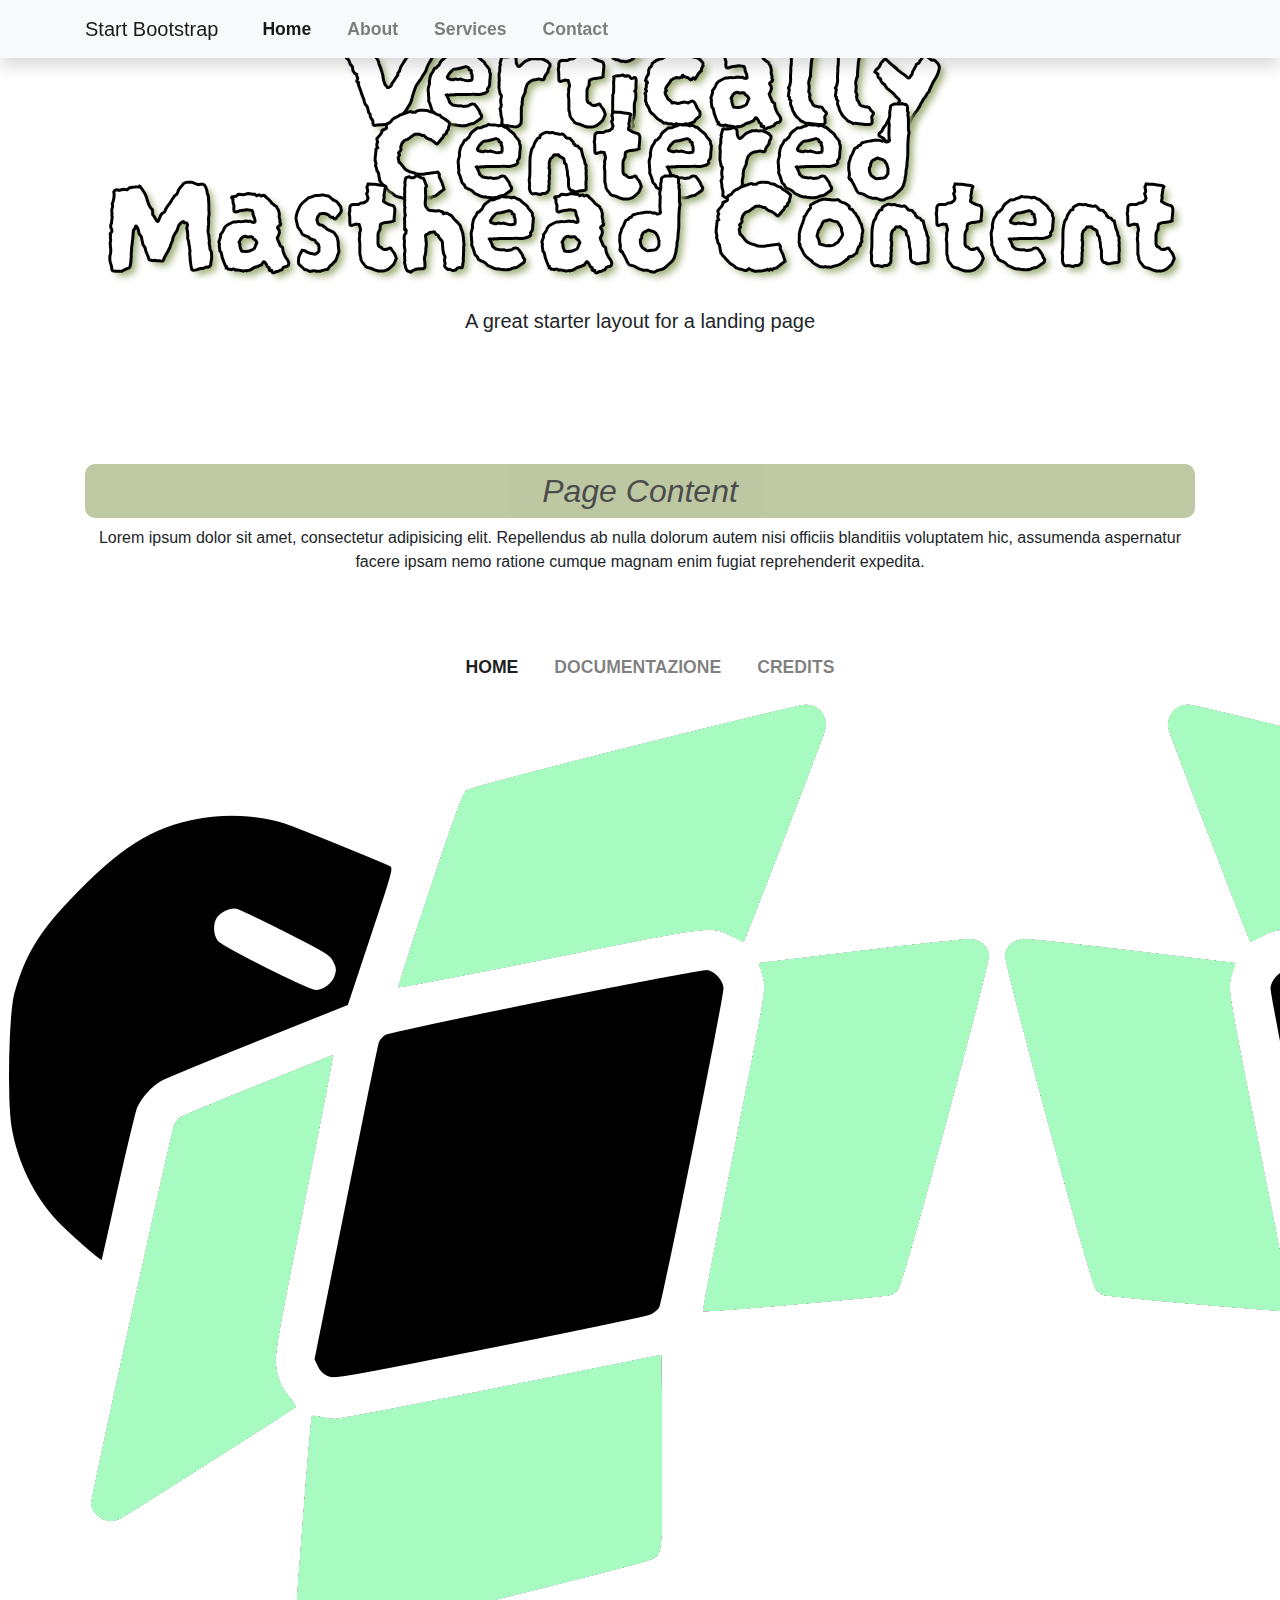
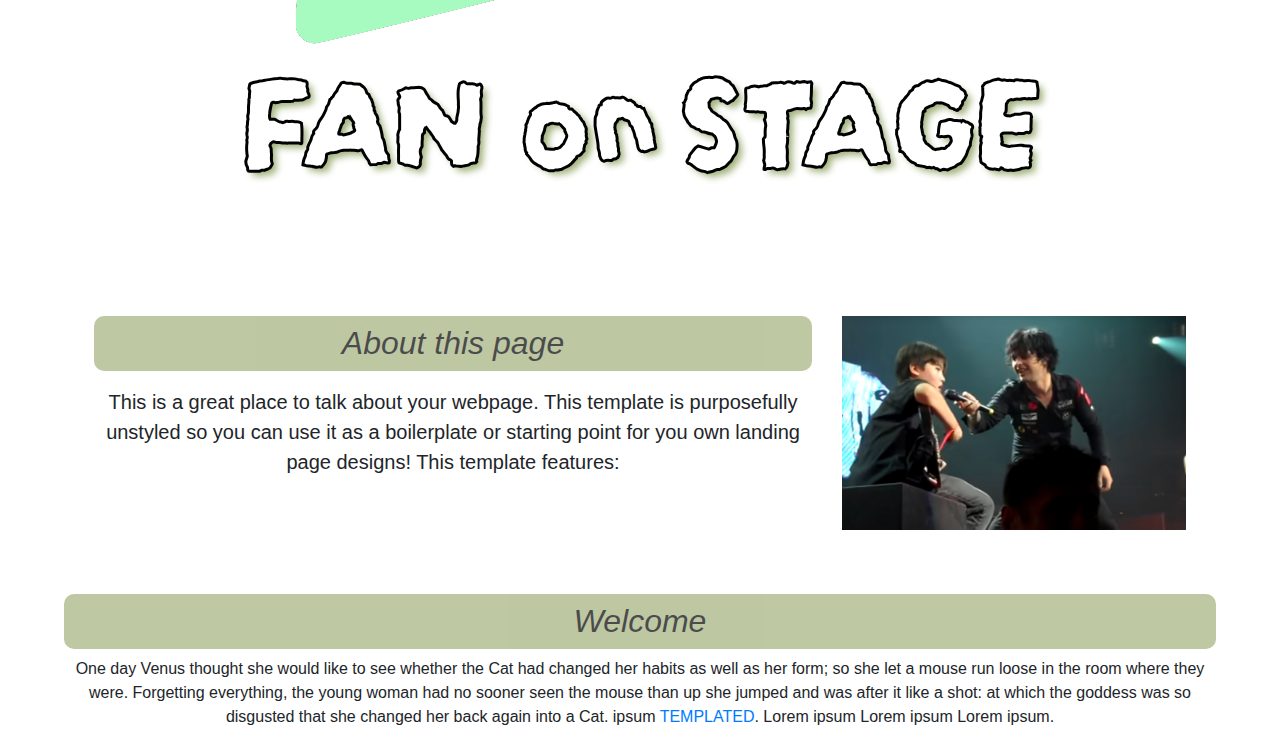
<file: index2.html>
<!DOCTYPE html>
<html>
  <head>
    <!-- INIZIO Google tag (gtag.js) -->
    <script async src="https://www.googletagmanager.com/gtag/js?id=G-4JR6DNRP7G"></script>
    <script>
        window.dataLayer = window.dataLayer || [];
        function gtag(){dataLayer.push(arguments);}
        gtag('js', new Date());
        gtag('config', 'G-4JR6DNRP7G');
    </script>
    <!-- FINE Google tag (gtag.js) -->
    <meta charset="utf-8">
    <meta name="viewport" content="width=device-width, initial-scale=1">
    <title>Fun On Stage</title>
    <meta name="google-site-verification" content="pvNzoE8B6Z15la_R7VarRcxmBJ7BT8NTHqRmdu_xoDw" />
    <link rel="preconnect" href="https://fonts.googleapis.com">
    <link rel="preconnect" href="https://fonts.gstatic.com" crossorigin>
    <link href="https://fonts.googleapis.com/css2?family=Darumadrop+One&amp;family=Wix+Madefor+Text&amp;display=swap" rel="stylesheet">
    <!--<link href="https://fonts.googleapis.com/css2?family=Roboto:wght@400;700&display=swap" rel="stylesheet"/>-->
    <link rel="stylesheet" href="https://cdn.jsdelivr.net/npm/bootstrap@4.3.1/dist/css/bootstrap.min.css" integrity="sha384-ggOyR0iXCbMQv3Xipma34MD+dH/1fQ784/j6cY/iJTQUOhcWr7x9JvoRxT2MZw1T" crossorigin="anonymous">
    <link rel="stylesheet" href="css/style.css">
  </head>
  <body class="container-fluid">
    <header>
        <!-- Navigation -->
<nav class="navbar navbar-expand-lg navbar-light bg-light shadow fixed-top">
    <div class="container">
      <a class="navbar-brand" href="#">Start Bootstrap</a>
      <button class="navbar-toggler" type="button" data-bs-toggle="collapse" data-bs-target="#navbarResponsive" aria-controls="navbarResponsive" aria-expanded="false" aria-label="Toggle navigation">
        <span class="navbar-toggler-icon"></span>
      </button>
      <div class="collapse navbar-collapse" id="navbarResponsive">
        <ul class="navbar-nav ms-auto">
          <li class="nav-item active">
            <a class="nav-link" href="#">Home</a>
          </li>
          <li class="nav-item">
            <a class="nav-link" href="#">About</a>
          </li>
          <li class="nav-item">
            <a class="nav-link" href="#">Services</a>
          </li>
          <li class="nav-item">
            <a class="nav-link" href="#">Contact</a>
          </li>
        </ul>
      </div>
    </div>
  </nav>
  
  <!-- Full Page Image Header with Vertically Centered Content -->
  <header class="masthead">
    <div class="container h-100">
      <div class="row h-100 align-items-center">
        <div class="col-12 text-center">
          <h1 class="fw-light">Vertically Centered Masthead Content</h1>
          <p class="lead">A great starter layout for a landing page</p>
        </div>
      </div>
    </div>
  </header>
  
  <!-- Page Content -->
  <section class="py-5">
    <div class="container">
      <h2 class="fw-light">Page Content</h2>
      <p>Lorem ipsum dolor sit amet, consectetur adipisicing elit. Repellendus ab nulla dolorum autem nisi officiis
        blanditiis voluptatem hic, assumenda aspernatur facere ipsam nemo ratione cumque magnam enim fugiat
        reprehenderit expedita.</p>
    </div>
  </section>
        <nav class="navbar navbar-expand-lg navbar-light">
            <button class="navbar-toggler" type="button" data-toggle="collapse" data-target="#navbarNav" aria-controls="navbarNav" aria-expanded="false" aria-label="Toggle navigation">
                <span class="navbar-toggler-icon"></span>
            </button>
            <div class="collapse navbar-collapse" id="navbarNav">
                <ul class="navbar-nav mx-auto">
                <li class="nav-item active">
                    <a class="nav-link" href="#">HOME <span class="sr-only">(current)</span></a>
                </li>
                <li class="nav-item">
                    <a class="nav-link" href="documentazione.html">DOCUMENTAZIONE</a>
                </li>
                <li class="nav-item">
                    <a class="nav-item nav-link" href="#">CREDITS</a>
                </li>
                </ul>
            </div>
        </nav>
        <div id="stage" class="mx-auto">
            <div class="d-flex mb-3 justify-content-between">
                <div class="p-2"><img class="stagelights rounded float-left" src="imgs/light-left3.png" alt="Image"/></div>
                <div class="ms-auto p-2"><img class="stagelights rounded float-right" src="imgs/light-right3.png" alt="Image"/></div>
            </div>
            
            <h1>FAN <SPAN class="light align-bottom">on </SPAN> STAGE</h1>
        </div>
    </header>
    <!-- About section-->
    <section id="about">
        <div class="container px-4">
            <div class="row gx-4 justify-content-center">
                <div class="col-lg-8">
                    <h2>About this page</h2>
                    <p class="lead">This is a great place to talk about your webpage. This template is purposefully unstyled so you can use it as a boilerplate or starting point for you own landing page designs! This template features:</p>
                </div>
                <div class="col-lg-4">
                    <img id="homeimg" class="img-fluid"  src="imgs/gday.png" alt=""/>
                </div>
            </div>
        </div>
    </section>
    <section>
      <h2>Welcome</h2>
      <p>One day Venus thought she would like to see whether the Cat had changed her habits as well as her form; so she let a mouse run loose in the room where they were. Forgetting everything, the young woman had no sooner seen the mouse than up she jumped and was after it like a shot: at which the goddess was so disgusted that she changed her back again into a Cat.
  ipsum <a href="http://example.org">TEMPLATED</a>. Lorem ipsum Lorem ipsum Lorem ipsum.</p>
    </section>
    <script src="https://code.jquery.com/jquery-3.3.1.slim.min.js" integrity="sha384-q8i/X+965DzO0rT7abK41JStQIAqVgRVzpbzo5smXKp4YfRvH+8abtTE1Pi6jizo" crossorigin="anonymous"></script>
    <script src="https://cdn.jsdelivr.net/npm/popper.js@1.14.7/dist/umd/popper.min.js" integrity="sha384-UO2eT0CpHqdSJQ6hJty5KVphtPhzWj9WO1clHTMGa3JDZwrnQq4sF86dIHNDz0W1" crossorigin="anonymous"></script>
    <script src="https://cdn.jsdelivr.net/npm/bootstrap@4.3.1/dist/js/bootstrap.min.js" integrity="sha384-JjSmVgyd0p3pXB1rRibZUAYoIIy6OrQ6VrjIEaFf/nJGzIxFDsf4x0xIM+B07jRM" crossorigin="anonymous"></script>
    </body>
</html>
</file>
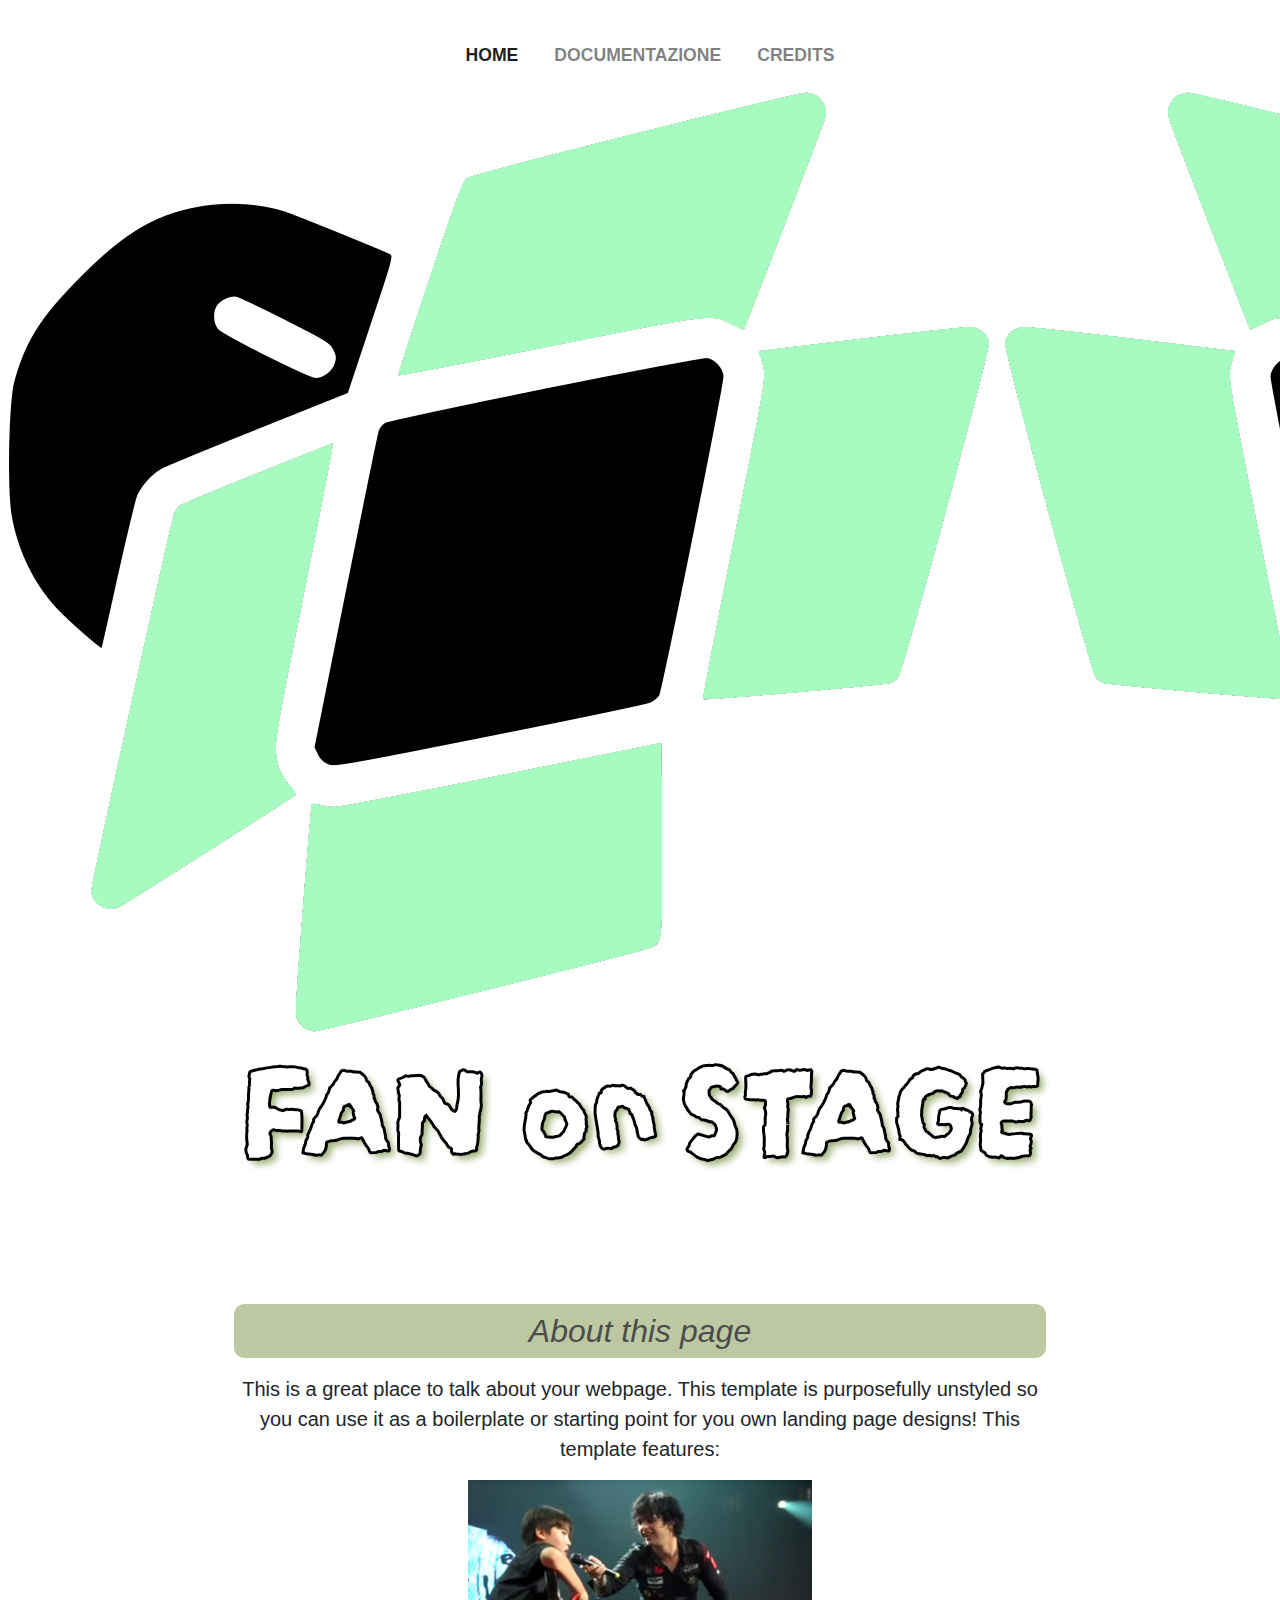
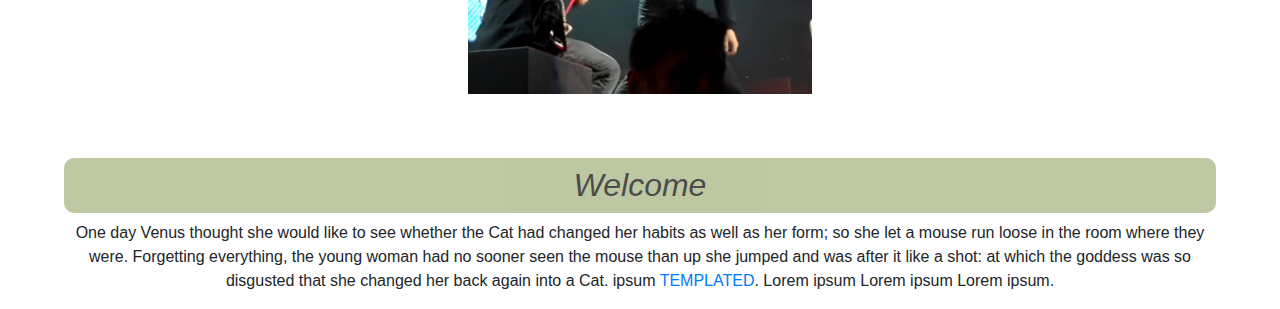
<file: indexOld.html>
<!DOCTYPE html>
<html>
  <head>
    <!-- INIZIO Google tag (gtag.js) -->
    <script async src="https://www.googletagmanager.com/gtag/js?id=G-4JR6DNRP7G"></script>
    <script>
        window.dataLayer = window.dataLayer || [];
        function gtag(){dataLayer.push(arguments);}
        gtag('js', new Date());
        gtag('config', 'G-4JR6DNRP7G');
    </script>
    <!-- FINE Google tag (gtag.js) -->
    <meta charset="utf-8">
    <meta name="viewport" content="width=device-width, initial-scale=1">
    <title>Fun On Stage</title>
    <meta name="google-site-verification" content="pvNzoE8B6Z15la_R7VarRcxmBJ7BT8NTHqRmdu_xoDw" />
    <link rel="preconnect" href="https://fonts.googleapis.com">
    <link rel="preconnect" href="https://fonts.gstatic.com" crossorigin>
    <link href="https://fonts.googleapis.com/css2?family=Darumadrop+One&amp;family=Wix+Madefor+Text&amp;display=swap" rel="stylesheet">
    <!--<link href="https://fonts.googleapis.com/css2?family=Roboto:wght@400;700&display=swap" rel="stylesheet"/>-->
    <link rel="stylesheet" href="https://cdn.jsdelivr.net/npm/bootstrap@4.3.1/dist/css/bootstrap.min.css" integrity="sha384-ggOyR0iXCbMQv3Xipma34MD+dH/1fQ784/j6cY/iJTQUOhcWr7x9JvoRxT2MZw1T" crossorigin="anonymous">
    <link rel="stylesheet" href="css/style.css">
  </head>
  <body class="container-fluid">
    <header>
        <nav class="navbar navbar-expand-lg navbar-light">
            <button class="navbar-toggler" type="button" data-toggle="collapse" data-target="#navbarNav" aria-controls="navbarNav" aria-expanded="false" aria-label="Toggle navigation">
                <span class="navbar-toggler-icon"></span>
            </button>
            <div class="collapse navbar-collapse" id="navbarNav">
                <ul class="navbar-nav mx-auto">
                <li class="nav-item active">
                    <a class="nav-link" href="#">HOME <span class="sr-only">(current)</span></a>
                </li>
                <li class="nav-item">
                    <a class="nav-link" href="documentazione.html">DOCUMENTAZIONE</a>
                </li>
                <li class="nav-item">
                    <a class="nav-item nav-link" href="#">CREDITS</a>
                </li>
                </ul>
            </div>
        </nav>
        <div id="stage" class="mx-auto">
            <div class="d-flex mb-3 justify-content-between">
                <div class="p-2"><img class="stagelights rounded float-left" src="imgs/light-left3.png" alt="Image"/></div>
                <div class="ms-auto p-2"><img class="stagelights rounded float-right" src="imgs/light-right3.png" alt="Image"/></div>
            </div>
            
            <h1>FAN <SPAN class="light align-bottom">on </SPAN> STAGE</h1>
        </div>
    </header>
    <!-- About section-->
    <section id="about">
        <div class="container px-4">
            <div class="row gx-4 justify-content-center">
                <div class="col-lg-9">
                    <h2>About this page</h2>
                    <p class="lead">This is a great place to talk about your webpage. This template is purposefully unstyled so you can use it as a boilerplate or starting point for you own landing page designs! This template features:</p>
                </div>
                <div class="col-lg-4">
                    <img id="homeimg" class="img-fluid"  src="imgs/gday.png" alt=""/>
                </div>
            </div>
        </div>
    </section>
    <section>
      <h2>Welcome</h2>
      <p>One day Venus thought she would like to see whether the Cat had changed her habits as well as her form; so she let a mouse run loose in the room where they were. Forgetting everything, the young woman had no sooner seen the mouse than up she jumped and was after it like a shot: at which the goddess was so disgusted that she changed her back again into a Cat.
  ipsum <a href="http://example.org">TEMPLATED</a>. Lorem ipsum Lorem ipsum Lorem ipsum.</p>
    </section>
    <script src="https://code.jquery.com/jquery-3.3.1.slim.min.js" integrity="sha384-q8i/X+965DzO0rT7abK41JStQIAqVgRVzpbzo5smXKp4YfRvH+8abtTE1Pi6jizo" crossorigin="anonymous"></script>
    <script src="https://cdn.jsdelivr.net/npm/popper.js@1.14.7/dist/umd/popper.min.js" integrity="sha384-UO2eT0CpHqdSJQ6hJty5KVphtPhzWj9WO1clHTMGa3JDZwrnQq4sF86dIHNDz0W1" crossorigin="anonymous"></script>
    <script src="https://cdn.jsdelivr.net/npm/bootstrap@4.3.1/dist/js/bootstrap.min.js" integrity="sha384-JjSmVgyd0p3pXB1rRibZUAYoIIy6OrQ6VrjIEaFf/nJGzIxFDsf4x0xIM+B07jRM" crossorigin="anonymous"></script>
    </body>
</html>
</file>
<file: css/style.css>
:root {
  /*--mygreen: #A7FAC0;*/
  --mygreen: #A2B27D;
}


body {
  /*margin: 0px !important; 
  padding: 0px !important;*/
  font-family: 'Rubik', sans-serif !important;
  font-weight: 400;
  text-align: center;
}

.container-fluid  {
  padding:0;
  margin: 0 !important;
}

header {
  margin-top: 2%;
  margin-bottom: 5%;
}

h1 {
  font-size: 9rem;
  font-family: 'Darumadrop One', sans-serif;
  color: white;
  letter-spacing: -.03em;
  line-height: 0.5;
  padding-bottom: 3rem;
  margin: auto ;
  -webkit-text-stroke-width: 3px;
  -webkit-text-stroke-color: black;
  text-shadow: 5px 5px 7px #A2B27D;
}

h2 {
  background-color: var(--mygreen); opacity:0.7;
  color: black;
  padding: 8px 12px;
  font-style: italic;
  border-radius: 10px;
}

h2 span{
 font-size: 70%;
}

.light {
  color: white;
  display: inline-block;
  transform: rotate(-10deg);
}

.lead {
  margin-top: 1rem;
}

#aboutImg {
  border-radius: 7px;
  display: none;
  border: 2px solid var(--mygreen); opacity:0.7;
  
}



/* For width 1200px and larger: */
@media only screen and (min-width: 1200px) {
    #aboutImg {
      display: block;
    }
}

.aboutWrap {
  display: flex;
  justify-content: center;
  align-items: center;
}

nav ul li {
  display: inline-block;
}

section {
  padding: 5% 5% 0px 5%;
}

.whitelink {
  color: #fff;
}

.active {
  color: #6B6A68 !important;
}

.nounderline {
  text-decoration: none;
  padding: 10px 10px 0px 10px;
}

.bor {
  border: solid 1px black;
}

.navbar .navbar-nav .nav-link {
  font-size: 1.1em;
  font-weight: bold;
}
.navbar .navbar-nav .nav-link:hover {
  color: #000000;
}
.navbar .navbar-nav .nav-item {
  position: relative;
}
.navbar .navbar-nav .nav-item:not(.active)::after {
  position: absolute;
  bottom: 0;
  left: 0;
  right: 0;
  margin: auto;
  background-color: var(--mygreen);
  width: 0%;
  content: "";
  height: 4px;
  transition: all 0.3s;
}

.navbar .navbar-nav .nav-item:not(.active):hover::after {
  width: 100%;
}

.bg-image{
  margin-top: 3%;
  margin-bottom: 5%;
  background-size: cover;
  background-repeat: no-repeat;
  border-bottom: 5px solid var(--mygreen);
  border-top: 5px solid var(--mygreen);
  background-image: url('../imgs/gday2.png');
  height: 600px;
  background-position: center;
  opacity: 0.85;
}

/* For width 992px and larger: */
@media only screen and (min-width: 992px) {
.bg-image{
  background-image: url('../imgs/gday6.png');
  background-position: 0 0;
  }
}

main {
  margin: 5% 3% 5% 3%;
}

/* For width 768px and larger: */
@media only screen and (min-width: 768px) {
  main {
    margin: 5% 10% 5% 10%;
  }
}

/* For width 1800px and larger: */
@media only screen and (min-width: 1800px) {
    main {
      width: 1500px;
      margin: auto;
    }
  }

.item {
  padding: 10% 0 10% 0;
  border-bottom:  4px double var(--mygreen) ;
}

.lastItem {
  border-bottom: none !important;
}

.ytframe {
  margin: 0 0 5% 0%;
}

/* For width 1200px and larger: */
@media only screen and (min-width: 1200px) {
  .ytframe{
    margin: 0;
    padding-right: 5%;

    }
  }

iframe {
  border-radius: 5px;
}

.infotext {
  text-align: left;
}

.card-title {
  border-bottom: 4px solid var(--mygreen); 
  padding-bottom: 7px; 
}

.card-text {
  margin: 6% 0 6% 0;
}

.card-body{
  padding: 0;
}

/* For width 1200px and larger: */
@media only screen and (min-width: 1200px) {
  .card-body {
    padding: 0 0 0 5%;
  }
}

.rate{
  text-align: center;
  padding: 0 15% 0 5%;
}

.clickToRate {
  border: 2px solid var(--mygreen); 
  border-radius: 5px;
  font-style: italic;
}

.share{
  color: #000000;
  text-align: right;
  margin-right: 10%;
}

.Copyright {
  background-color: var(--mygreen);
}

/* For JS caption: */

.imgc {width: 100%}

.full-width-image-atf .content-main-image {
  position: relative;
  color: #fff;
}

.full-width-image-atf .image-caption-wrap {
  position: absolute;
  bottom: 0;
  right: 0;
  display: flex;
  flex-flow: row-reverse;
  align-items: center;
  padding: 15px 20px;
}
.full-width-image-atf .image-caption-wrap:before {
  content: '\f05a';
  font-size: 2em;
}
.full-width-image-atf .image-caption {
  opacity: 0;
  padding-right: 10px;
}
.full-width-image-atf .image-caption-wrap:hover .image-caption {
  opacity: 1;
}
.full-width-image-atf .image-caption-wrap:hover {
  background: black !important;
  cursor: pointer;
}
.full-width-image-atf .content-main-image, .full-width-image-atf .content-main-image * { transition: 0.4s ease all }

/* For DOC page: */

.pDoc  {
  text-align: justify;
  margin-top: 5%;
  line-height: 1.8;
}

.tDoc {
  margin-top:10%;
}

.text-justify {
  line-height: 1.8;
}

ul li {
  margin-left: 20px;
  text-align: left;
}

.imgBan {
  width: 50px;
  margin-top: 5%; 
}

.lgreen {
  background-color: var(--mygreen);
  width: 5%;
  display: inline;
}
</file>
